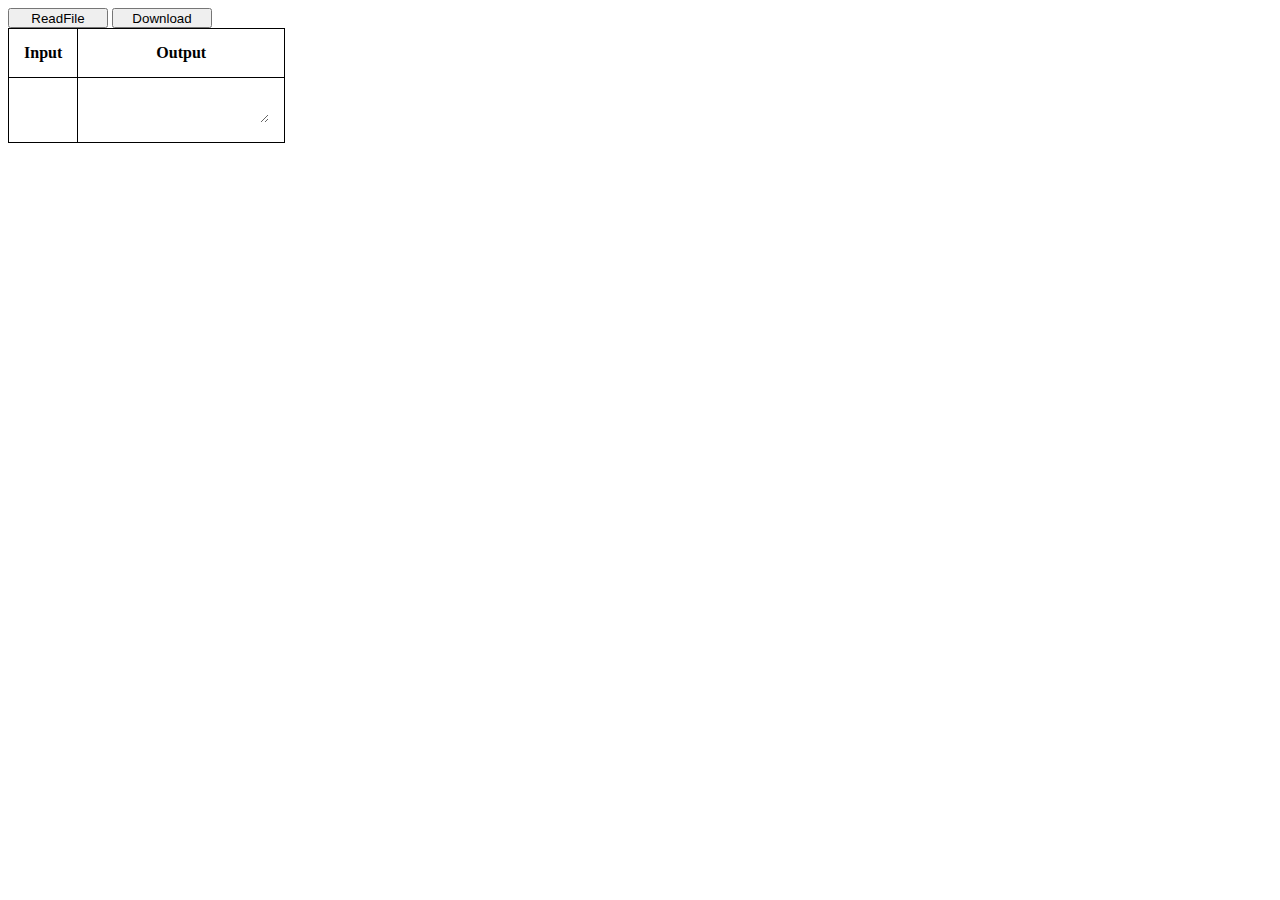
<file: BasicInputOutput/index.html>
<!DOCTYPE html>
<html lang="en">
<head>
    <meta charset="UTF-8">
    <title>HelloWorld</title>
    <script language="javascript" src="main.js"></script>
    <script language="javascript" src="process.js"></script>
    <script language="javascript" src="solution.js"></script>
    <link rel="stylesheet" href="indexStyle.css">
</head>
    <!--<body onload="init();">-->
    <body>
        <button style="height:20px;width:100px" onclick="readTextFile('A-small-practice.in')">ReadFile</button>
        <!--<button style="height:20px;width:100px" onclick="downloadClicked('A-small-practice.out')">Process</button>-->
        <button style="height:20px;width:100px" onclick="downloadClicked('A-small-practice.out')">Download</button>
        <table>
            <tr>
                <th>Input</th>
                <th>Output</th>
            </tr>
            <tr>
                <td id="InputText">

                </td>
                <td>
                    <textarea  id="OutputText"></textarea>
                </td>
            </tr>
        </table>
    </body>
</html>
</file>
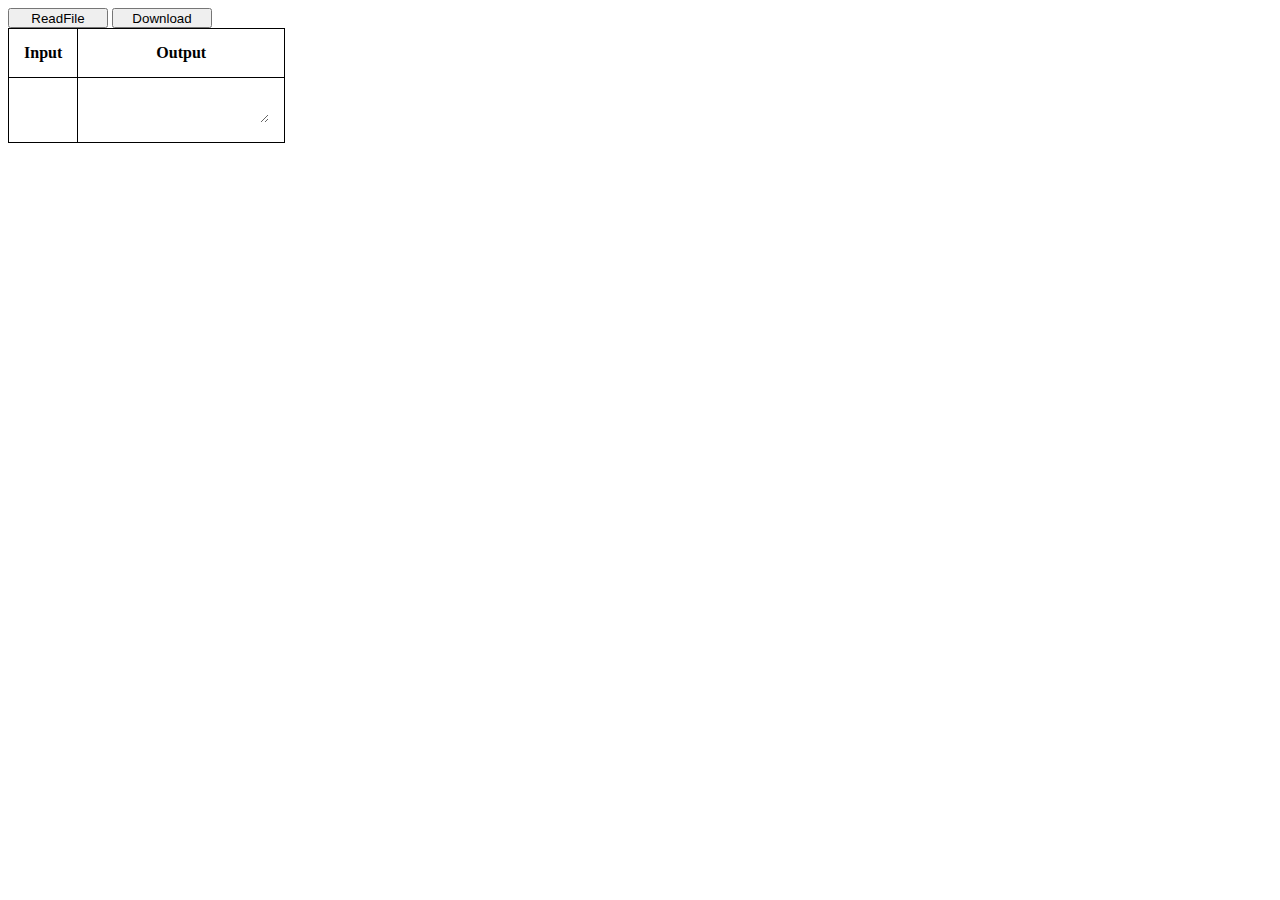
<file: 2016/Qualifiers/Coin Jam/index.html>
<!DOCTYPE html>
<html lang="en">
<head>
    <meta charset="UTF-8">
    <title>HelloWorld</title>
    <script language="javascript" src="main.js"></script>
    <script language="javascript" src="process.js"></script>
    <script language="javascript" src="solution.js"></script>
    <link rel="stylesheet" href="indexStyle.css">
</head>
    <!--<body onload="init();">-->
    <body>
        <button style="height:20px;width:100px" onclick="readTextFile('C-small-practice.in')">ReadFile</button>
        <!--<button style="height:20px;width:100px" onclick="downloadClicked('A-small-practice.out')">Process</button>-->
        <button style="height:20px;width:100px" onclick="downloadClicked('C-small-practice.out')">Download</button>
        <table>
            <tr>
                <th>Input</th>
                <th>Output</th>
            </tr>
            <tr>
                <td id="InputText">

                </td>
                <td>
                    <textarea  id="OutputText"></textarea>
                </td>
            </tr>
        </table>
    </body>
</html>
</file>
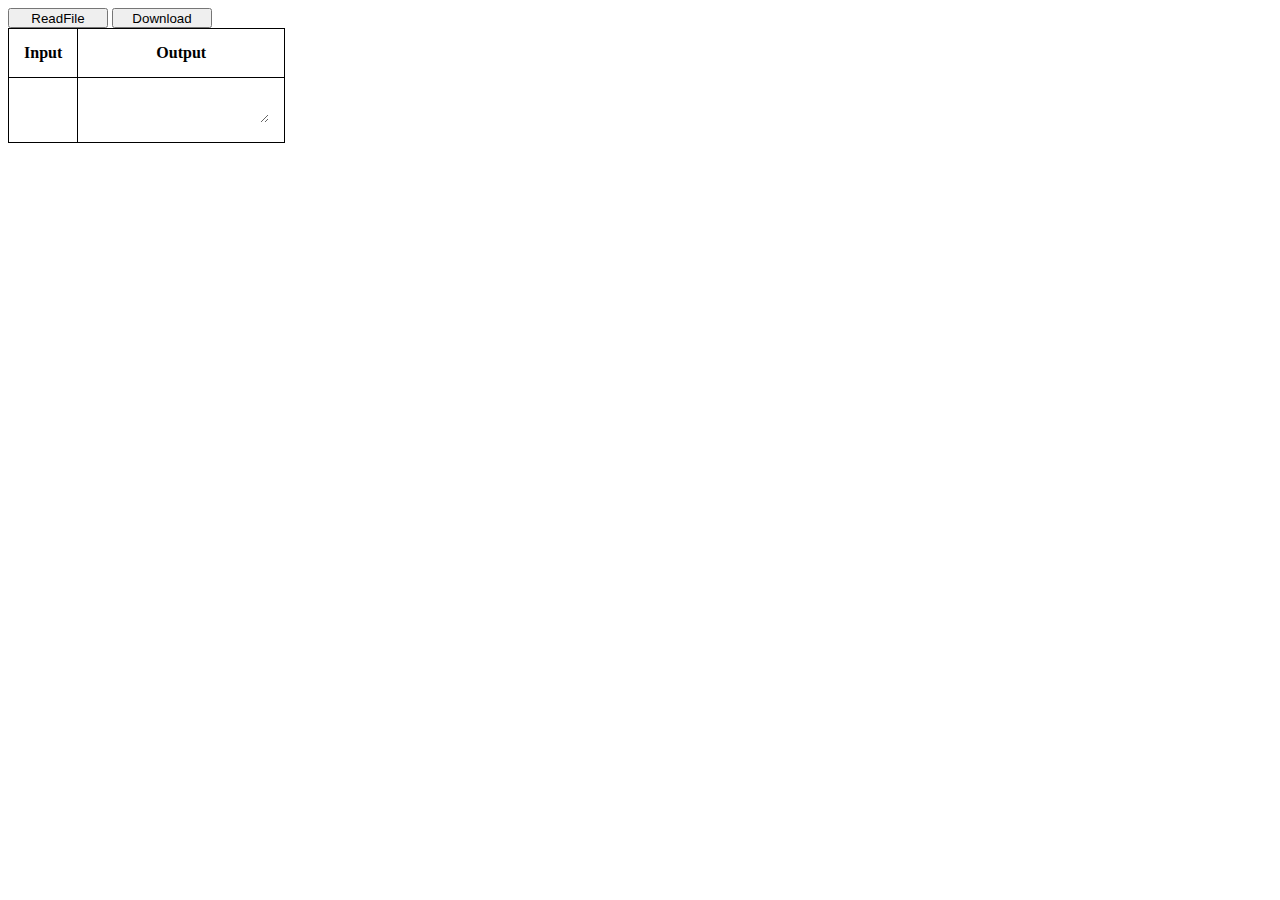
<file: 2016/Qualifiers/Counting Sheep/index.html>
<!DOCTYPE html>
<html lang="en">
<head>
    <meta charset="UTF-8">
    <title>HelloWorld</title>
    <script language="javascript" src="main.js"></script>
    <script language="javascript" src="process.js"></script>
    <script language="javascript" src="solution.js"></script>
    <link rel="stylesheet" href="indexStyle.css">
</head>
    <!--<body onload="init();">-->
    <body>
        <button style="height:20px;width:100px" onclick="readTextFile('A-large-practice.in')">ReadFile</button>
        <!--<button style="height:20px;width:100px" onclick="downloadClicked('A-small-practice.out')">Process</button>-->
        <button style="height:20px;width:100px" onclick="downloadClicked('A-large-practice.out')">Download</button>
        <table>
            <tr>
                <th>Input</th>
                <th>Output</th>
            </tr>
            <tr>
                <td id="InputText">

                </td>
                <td>
                    <textarea  id="OutputText"></textarea>
                </td>
            </tr>
        </table>
    </body>
</html>
</file>
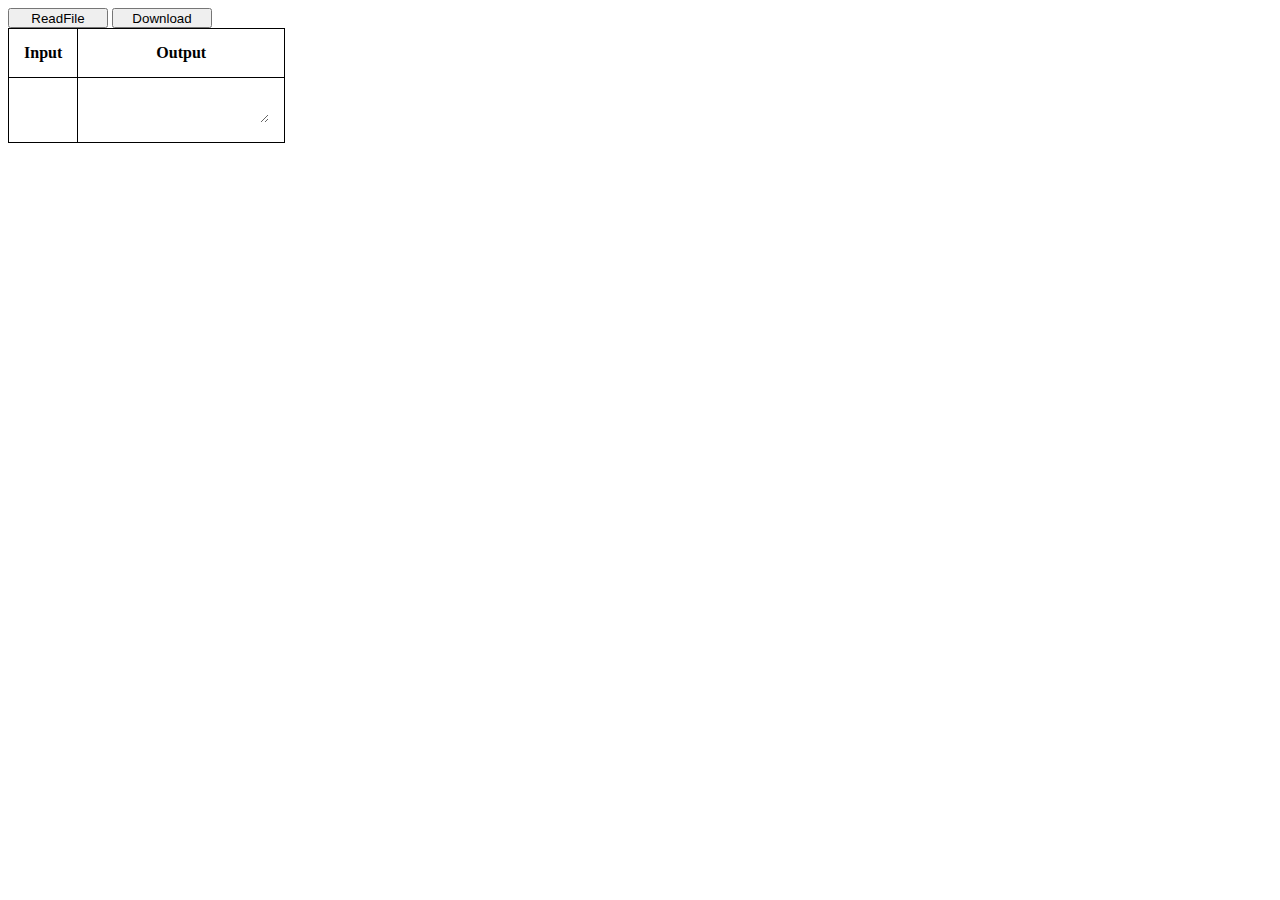
<file: 2016/Qualifiers/Fractiles/index.html>
<!DOCTYPE html>
<html lang="en">
<head>
    <meta charset="UTF-8">
    <title>HelloWorld</title>
    <script language="javascript" src="main.js"></script>
    <script language="javascript" src="process.js"></script>
    <script language="javascript" src="solution.js"></script>
    <link rel="stylesheet" href="indexStyle.css">
</head>
    <!--<body onload="init();">-->
    <body>
        <button style="height:20px;width:100px" onclick="readTextFile('D-small-practice.in')">ReadFile</button>
        <!--<button style="height:20px;width:100px" onclick="downloadClicked('A-small-practice.out')">Process</button>-->
        <button style="height:20px;width:100px" onclick="downloadClicked('D-small-practice.out')">Download</button>
        <table>
            <tr>
                <th>Input</th>
                <th>Output</th>
            </tr>
            <tr>
                <td id="InputText">

                </td>
                <td>
                    <textarea  id="OutputText"></textarea>
                </td>
            </tr>
        </table>
    </body>
</html>
</file>
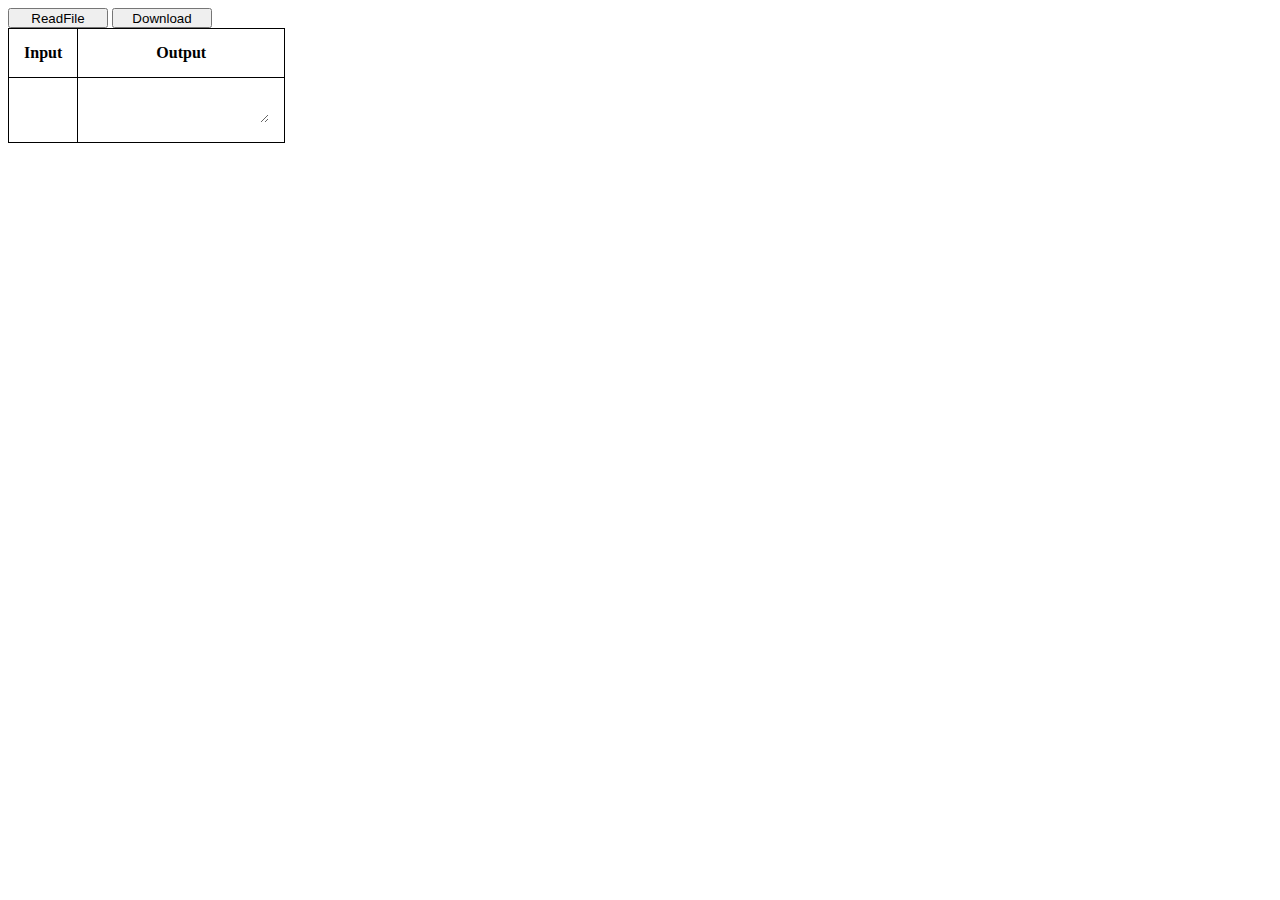
<file: 2016/Qualifiers/Revenge of the pancakes/index.html>
<!DOCTYPE html>
<html lang="en">
<head>
    <meta charset="UTF-8">
    <title>HelloWorld</title>
    <script language="javascript" src="main.js"></script>
    <script language="javascript" src="process.js"></script>
    <script language="javascript" src="solution.js"></script>
    <link rel="stylesheet" href="indexStyle.css">
</head>
    <!--<body onload="init();">-->
    <body>
        <button style="height:20px;width:100px" onclick="readTextFile('B-large-practice.in')">ReadFile</button>
        <!--<button style="height:20px;width:100px" onclick="downloadClicked('A-small-practice.out')">Process</button>-->
        <button style="height:20px;width:100px" onclick="downloadClicked('B-large-practice.out')">Download</button>
        <table>
            <tr>
                <th>Input</th>
                <th>Output</th>
            </tr>
            <tr>
                <td id="InputText">

                </td>
                <td>
                    <textarea  id="OutputText"></textarea>
                </td>
            </tr>
        </table>
    </body>
</html>
</file>
<file: BasicInputOutput/indexStyle.css>
table, th, td {
    border: 1px solid black;
    border-collapse: collapse;
}

th, td {
    padding: 15px;
}

#OutputText {
    border: 0 none white;
    padding: 0;
    outline: none;
}
</file>
<file: 2016/Qualifiers/Coin Jam/indexStyle.css>
table, th, td {
    border: 1px solid black;
    border-collapse: collapse;
}

th, td {
    padding: 15px;
}

#OutputText {
    border: 0 none white;
    padding: 0;
    outline: none;
}
</file>
<file: 2016/Qualifiers/Counting Sheep/indexStyle.css>
table, th, td {
    border: 1px solid black;
    border-collapse: collapse;
}

th, td {
    padding: 15px;
}

#OutputText {
    border: 0 none white;
    padding: 0;
    outline: none;
}
</file>
<file: 2016/Qualifiers/Fractiles/indexStyle.css>
table, th, td {
    border: 1px solid black;
    border-collapse: collapse;
}

th, td {
    padding: 15px;
}

#OutputText {
    border: 0 none white;
    padding: 0;
    outline: none;
}
</file>
<file: 2016/Qualifiers/Revenge of the pancakes/indexStyle.css>
table, th, td {
    border: 1px solid black;
    border-collapse: collapse;
}

th, td {
    padding: 15px;
}

#OutputText {
    border: 0 none white;
    padding: 0;
    outline: none;
}
</file>
